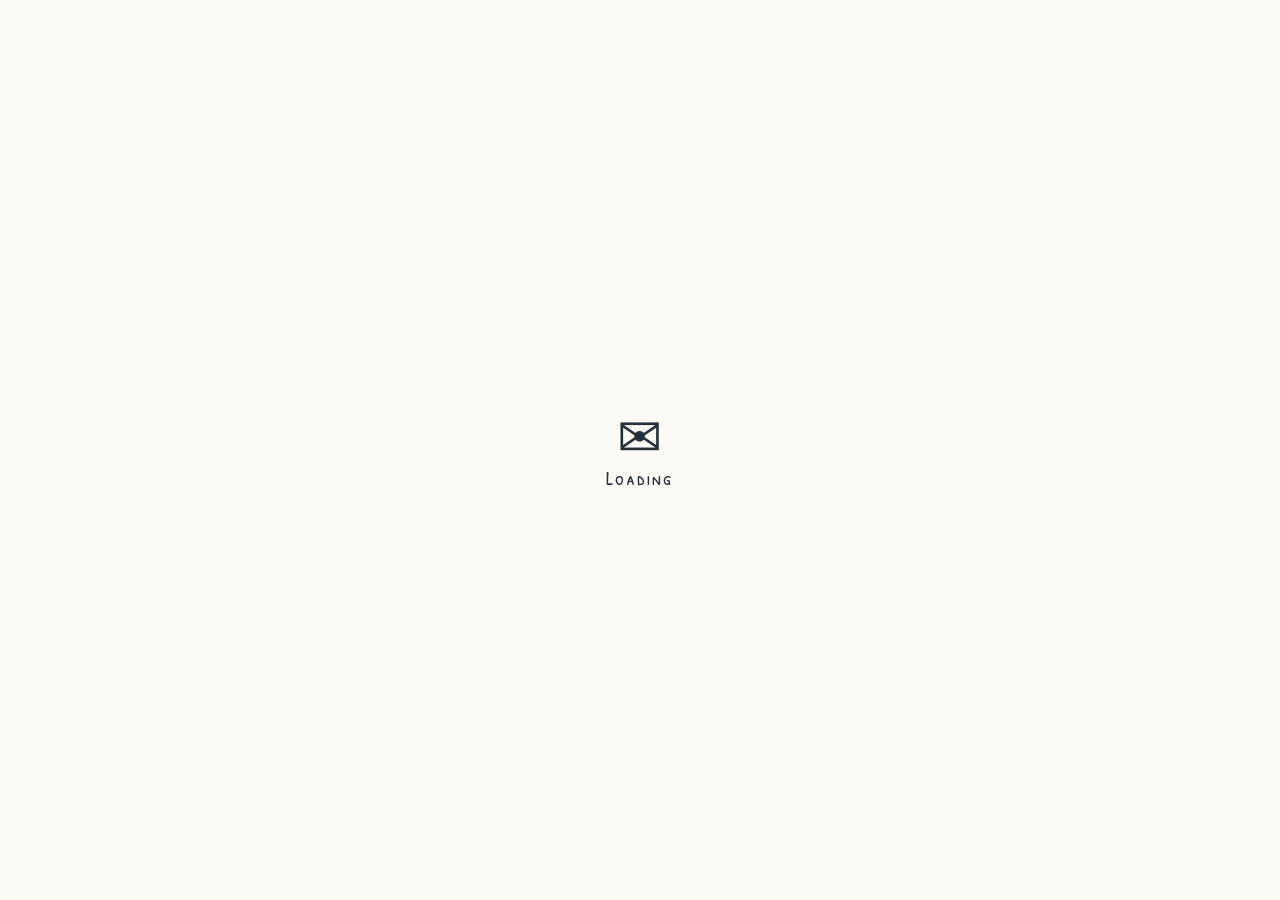
<file: index.html>
<!doctype html>
<html lang="en">
  <head>
    <meta charset="UTF-8" />
    <meta name="viewport" content="width=device-width, initial-scale=1.0, viewport-fit=cover" />
    <title>Hemu Ski</title>
    <script type="module" crossorigin src="./assets/main-DgQdAham.js"></script>
    <link rel="modulepreload" crossorigin href="./assets/GLTFLoader-hS365B8N.js">
    <link rel="modulepreload" crossorigin href="./assets/throw-S4Wrr3JF.js">
    <link rel="modulepreload" crossorigin href="./assets/names-BtdoCmkn.js">
    <link rel="modulepreload" crossorigin href="./assets/rider-model-C6Z0Vw7s.js">
    <link rel="stylesheet" crossorigin href="./assets/names-BeeP5o1p.css">
  </head>
  <body>
    <canvas id="game"></canvas>

    <!-- Touch controls (touch.js): a floating stick low on the left, and the
         buttons by the right thumb, which change with what you're doing. -->
    <div id="touch" class="hidden">
      <div class="zone" role="application" aria-label="Steering: touch and drag"></div>
      <div class="stick" aria-hidden="true">
        <svg viewBox="0 0 123 123"><path d="M61.5 9l-6 6M61.5 9l6 6M61.5 114l-6-6M61.5 114l6-6M9 61.5l6-6M9 61.5l6 6M114 61.5l-6-6M114 61.5l-6 6" /></svg>
        <i></i>
      </div>
      <div class="pad">
        <button type="button" class="act hidden"></button>
        <button type="button" class="alt hidden"></button>
        <button type="button" class="aux hidden"></button>
        <button type="button" class="big hidden"></button>
        <button type="button" class="low hidden"></button>
      </div>
    </div>

    <div id="hud" class="hidden">
      <div class="run-tag"><span class="badge" id="run-badge"></span><span id="run-name"></span></div>
      <div class="stats">
        <div><label>Speed</label><b id="speed">0</b><small>km/h</small></div>
        <div><label>Time</label><b id="time">0:00.0</b></div>
        <div><label>Alt</label><b id="alt">0</b><small>m</small></div>
      </div>
      <button type="button" id="minimap-open" data-tip="Map · M" aria-label="Open the map (M)" aria-controls="bigmap" aria-expanded="false">
        <canvas id="minimap" width="200" height="200"></canvas>
      </button>
      <!-- GPS: what to do next on the way to the big map's destination. -->
      <div id="gps" class="hidden" role="status" aria-live="polite">
        <span class="badge"></span>
        <div><p><b class="act"></b><span class="dist"></span></p><p class="then"></p></div>
      </div>
      <div id="toast"></div>
      <button type="button" id="prompt" disabled></button>
    </div>

    <!-- Sidebar menu: icon rail on the left edge, with panels that open beside it. -->
    <nav id="menu" aria-label="Game menu">
      <!-- On a touch screen the rail folds away behind this button. -->
      <button type="button" class="mi toggle" aria-label="Menu" aria-expanded="false" aria-controls="menu-rail">
        <svg viewBox="0 0 24 24" aria-hidden="true"><path d="M4 7h16M4 12h16M4 17h16" /></svg>
      </button>
      <div class="rail" id="menu-rail">
        <a class="mi go" href="./diorama.html" data-tip="Diorama" aria-label="Diorama">
          <svg viewBox="0 0 24 24" aria-hidden="true">
            <path fill="#9b7356" d="M2.5 16.5h19l-1.5 4h-16z" />
            <path fill="#fbfaf5" d="M2.5 16.5 8.5 7l3 3.5L15 4l6.5 12.5z" />
            <path d="M6.3 10.4l1.6 1 1.4-1M12.4 8.6l1.6 1.2 1.5-1.1 1.6 1" />
          </svg>
        </a>
        <button class="mi" id="mi-restart" data-tip="Back to the start · R" aria-label="Back to the start (R)">
          <svg viewBox="0 0 24 24" aria-hidden="true"><path d="M4.5 12a7.5 7.5 0 1 0 2.2-5.3" /><path d="M4.5 4v4.5H9" /></svg>
        </button>
        <hr />
        <button class="mi" data-flyout="rider" data-tip="Rider" aria-label="Rider" aria-expanded="false" aria-controls="fly-rider">
          <svg viewBox="0 0 24 24" aria-hidden="true">
            <path fill="#4f8fd6" d="M4.5 21.5c.4-3.9 3.6-6 7.5-6s7.1 2.1 7.5 6z" />
            <circle fill="#f3d6bd" cx="12" cy="10" r="4.6" />
            <path fill="#fbfaf5" d="M7 10.2a5 5 0 0 1 10 0z" />
            <rect fill="#f0c24a" x="8" y="9.4" width="8" height="2.8" rx="1.3" />
          </svg>
        </button>
        <button class="mi" data-flyout="outfit" data-tip="Outfit &amp; gear" aria-label="Outfit &amp; gear" aria-expanded="false" aria-controls="fly-outfit">
          <svg viewBox="0 0 24 24" aria-hidden="true">
            <path fill="#d9534a" d="M9 3.5 5.5 5l-3 6 3 1.5L7 10v10.5h10V10l1.5 2.5 3-1.5-3-6L15 3.5c-.5 1.6-1.6 2.5-3 2.5s-2.5-.9-3-2.5z" />
            <path d="M12 6v14.5M8.5 15h2M13.5 15h2" />
          </svg>
        </button>
        <button class="mi" data-flyout="weather" data-tip="Weather &amp; time" aria-label="Weather &amp; time" aria-expanded="false" aria-controls="fly-weather">
          <svg viewBox="0 0 24 24" aria-hidden="true">
            <circle fill="#f0c24a" cx="9" cy="9" r="4.2" />
            <path d="M9 1.8v1.6M2.6 9H1M3.9 3.9l1.1 1.1M14.1 3.9 13 5" />
            <path fill="#fbfaf5" d="M7.5 20.5h11a3.5 3.5 0 0 0 .3-7 5 5 0 0 0-9.5 1.2 3 3 0 0 0-1.8 5.8z" />
          </svg>
        </button>
        <button class="mi" data-flyout="settings" data-tip="Settings" aria-label="Settings" aria-expanded="false" aria-controls="fly-settings">
          <svg viewBox="0 0 24 24" aria-hidden="true">
            <path fill="#c9d3d6" d="M19.2 10.2L21.9 10.9L21.9 13.1L19.2 13.8A7.4 7.4 0 0 1 18.4 15.8L19.8 18.3L18.3 19.8L15.8 18.4A7.4 7.4 0 0 1 13.8 19.2L13.1 21.9L10.9 21.9L10.2 19.2A7.4 7.4 0 0 1 8.2 18.4L5.7 19.8L4.2 18.3L5.6 15.8A7.4 7.4 0 0 1 4.8 13.8L2.1 13.1L2.1 10.9L4.8 10.2A7.4 7.4 0 0 1 5.6 8.2L4.2 5.7L5.7 4.2L8.2 5.6A7.4 7.4 0 0 1 10.2 4.8L10.9 2.1L13.1 2.1L13.8 4.8A7.4 7.4 0 0 1 15.8 5.6L18.3 4.2L19.8 5.7L18.4 8.2A7.4 7.4 0 0 1 19.2 10.2Z" />
            <circle fill="#fff" cx="12" cy="12" r="3" />
          </svg>
        </button>
        <hr />
        <button class="mi" id="mi-music" data-tip="Music" aria-label="Music" aria-pressed="true">
          <svg viewBox="0 0 24 24" aria-hidden="true">
            <g class="base">
              <path d="M9 17.5V6.5l10-2.5v11" />
              <path stroke-width="3" d="M9 6.5l10-2.5" />
              <ellipse fill="currentColor" cx="6.6" cy="17.8" rx="2.5" ry="2" transform="rotate(-20 6.6 17.8)" />
              <ellipse fill="currentColor" cx="16.6" cy="15.3" rx="2.5" ry="2" transform="rotate(-20 16.6 15.3)" />
            </g>
            <path class="off halo" d="M3.5 3.5l17 17" />
            <path class="off" d="M3.5 3.5l17 17" />
          </svg>
        </button>
        <button class="mi" id="mi-sfx" data-tip="Sound effects" aria-label="Sound effects" aria-pressed="true">
          <svg viewBox="0 0 24 24" aria-hidden="true">
            <path class="base" fill="currentColor" d="M3 9.5h3.5l5-4.5v14l-5-4.5H3z" />
            <path class="on" d="M15 9.5c1.3 1.5 1.3 3.5 0 5M17.8 6.8c2.8 2.9 2.8 7.5 0 10.4" />
            <path class="off" d="M15.5 9.5l5 5M20.5 9.5l-5 5" />
          </svg>
        </button>
      </div>

      <section class="flyout hidden" id="fly-rider" aria-label="Rider">
        <div class="tab">Rider</div>
        <div class="riders" role="group" aria-label="Choose a rider" aria-describedby="rider-status">
          <button type="button" data-rider="male" aria-pressed="false">Male rider</button>
          <button type="button" data-rider="female" aria-pressed="false">Female rider</button>
          <button type="button" data-rider="classic" aria-pressed="false">Classic rider</button>
        </div>
        <p id="rider-status" role="status" aria-live="polite">Loading rider…</p>
        <p class="keys"><kbd>F</kbd> switch board / on foot<br><kbd>W</kbd> walk · <kbd>Shift</kbd> run<br><kbd>A</kbd> / <kbd>D</kbd> turn · <kbd>S</kbd> stop</p>
        <p class="keys touch-keys">On foot / Board switches · push the stick up to walk, all the way out to run</p>
      </section>
      <section class="flyout hidden" id="fly-outfit" aria-label="Outfit &amp; gear">
        <div class="tab">Outfit &amp; gear</div>
        <div class="choices" role="group" aria-label="Ride on">
          <button type="button" data-gear="board" aria-pressed="false">Snowboard</button>
          <button type="button" data-gear="ski" aria-pressed="false">Skis</button>
        </div>
        <ul class="slots">
          <li>Helmet</li><li>Goggles</li><li>Jacket</li>
          <li>Gloves</li><li>Pants</li><li>Board</li>
        </ul>
        <p class="soon">Coming soon</p>
      </section>
      <section class="flyout hidden" id="fly-weather" aria-label="Weather &amp; time">
        <div class="tab">Weather &amp; time</div>
        <p class="clock"><output id="wx-clock">10:30</output> <span id="wx-phase">Morning</span></p>
        <input type="range" id="wx-hour" min="0" max="24" step="0.05" value="10.5" aria-label="Time of day">
        <div class="choices wx-times" role="group" aria-label="Go to">
          <button type="button" data-hour="sunrise">Sunrise</button>
          <button type="button" data-hour="noon">Noon</button>
          <button type="button" data-hour="sunset">Sunset</button>
          <button type="button" data-hour="night">Night</button>
        </div>
        <label class="check"><input type="checkbox" id="wx-run"> Let the day go by</label>
        <div class="choices wx-kinds" role="group" aria-label="Weather">
          <button type="button" data-weather="clear" aria-pressed="false">Clear</button>
          <button type="button" data-weather="cloudy" aria-pressed="false">Cloudy</button>
          <button type="button" data-weather="snow" aria-pressed="false">Snowing</button>
          <button type="button" data-weather="blizzard" aria-pressed="false">Blizzard</button>
          <button type="button" data-weather="changeable" aria-pressed="false" class="wide">Changeable</button>
        </div>
        <label class="check"><input type="checkbox" id="wx-aurora"> Aurora by night</label>
      </section>
      <section class="flyout hidden" id="fly-settings" aria-label="Settings">
        <div class="tab">Settings</div>
        <div class="mouse-look">
          <label class="check"><input type="checkbox" id="set-mouselook"> Mouse look</label>
          <p class="note">Click the view, then move the mouse to look around you, up, down and all the way round (or drag across the view). <kbd>Esc</kbd> frees the mouse.</p>
        </div>
        <p class="touch-only">Nothing to set on a touch screen yet.</p>
      </section>
    </nav>

    <div id="panel" class="panel hidden">
      <div class="tab" id="panel-tab">Hemu · 禾木</div>
      <div class="body" id="panel-body"></div>
      <button class="next" id="panel-next" aria-label="Continue">▶</button>
    </div>

    <!-- The whole map, opened from the mini-map; the ride waits underneath. -->
    <div id="bigmap" class="hidden">
      <section class="sheet" role="dialog" aria-modal="true" aria-labelledby="bigmap-tab">
        <div class="tab" id="bigmap-tab">Map · 禾木</div>
        <button type="button" class="x" aria-label="Close the map">×</button>
        <div class="frame">
          <canvas></canvas>
          <div class="pick hidden" aria-hidden="true"></div>
          <div class="zoom" role="group" aria-label="Zoom">
            <button type="button" class="zin" aria-label="Zoom in (+)" title="Zoom in (+)">+</button>
            <button type="button" class="zout" aria-label="Zoom out (−)" title="Zoom out (−)">−</button>
            <button type="button" class="zme" aria-label="Centre on you" title="Centre on you">
              <svg viewBox="0 0 24 24" aria-hidden="true"><circle cx="12" cy="12" r="6" /><circle cx="12" cy="12" r="1.6" fill="currentColor" /><path d="M12 2.5v4M12 17.5v4M2.5 12h4M17.5 12h4" /></svg>
            </button>
            <button type="button" class="zfit" aria-label="Whole map (0)" title="Whole map (0)">
              <svg viewBox="0 0 24 24" aria-hidden="true"><path d="M4 9V4h5M15 4h5v5M20 15v5h-5M9 20H4v-5" /></svg>
            </button>
          </div>
          <div class="you" aria-hidden="true">
            <i></i>
            <svg viewBox="-12 -12 24 24"><path d="M0-11 7 8 0 4-7 8z" /></svg>
            <b>You</b>
          </div>
        </div>
        <div class="foot">
          <p class="dest"><span class="badge"></span><span class="what"></span><button type="button" class="clear hidden">Clear route</button></p>
          <p class="here"><span class="badge"></span><span class="name"></span><span class="alt"></span></p>
          <div class="acts">
            <button type="button" class="go">See it on the diorama ▸</button>
            <button type="button" class="back">Back to riding</button>
          </div>
        </div>
      </section>
    </div>

    <div id="title">
      <div class="where">禾木 · Jikepulin · Altay</div>
      <button id="begin">Begin</button>
    </div>
    <div id="cloud"></div>

    <div id="loading"><div class="env">✉</div><div>Loading</div></div>
  </body>
</html>
</file>
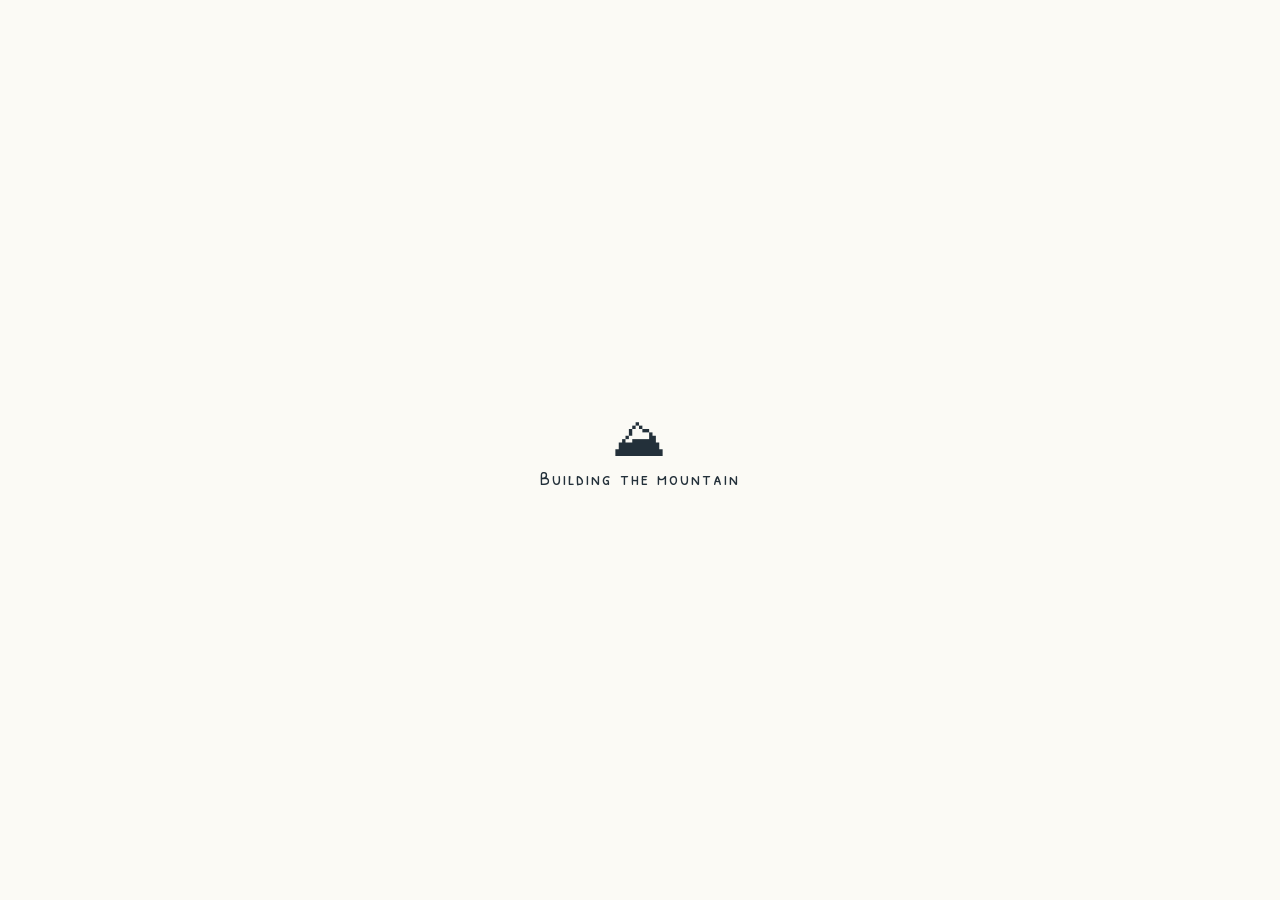
<file: diorama.html>
<!doctype html>
<html lang="en">
  <head>
    <meta charset="UTF-8" />
    <meta name="viewport" content="width=device-width, initial-scale=1.0, viewport-fit=cover" />
    <title>Hemu Diorama</title>
    <script type="module" crossorigin src="./assets/diorama-BJHn_eO2.js"></script>
    <link rel="modulepreload" crossorigin href="./assets/GLTFLoader-hS365B8N.js">
    <link rel="modulepreload" crossorigin href="./assets/throw-S4Wrr3JF.js">
    <link rel="modulepreload" crossorigin href="./assets/names-BtdoCmkn.js">
    <link rel="stylesheet" crossorigin href="./assets/names-BeeP5o1p.css">
    <link rel="stylesheet" crossorigin href="./assets/diorama-BgUAHHxZ.css">
  </head>
  <body>
    <canvas id="game"></canvas>
    <div id="you-tag" class="dio-you hidden" aria-hidden="true">You</div>

    <aside class="dio-card" id="legend">
      <div class="tab">Hemu · 禾木</div>
      <p class="sub">Jikepulin Ski Resort · Altay, Xinjiang</p>
      <ul class="key">
        <li><span class="badge easy"></span>Easy</li>
        <li><span class="badge intermediate"></span>Intermediate</li>
        <li><span class="badge advanced"></span>Advanced</li>
        <li><span class="badge expert"></span>Expert</li>
        <li><span class="badge lift"></span>Lift</li>
        <li><span class="badge lodge"></span>Service centre</li>
      </ul>
      <p class="dim" id="stats"></p>
      <p class="hint">Drag to spin · scroll to zoom · WASD to fly (Q/E down/up, Shift faster) · click a run, lift, station or lodge to go there</p>
      <p class="hint touch-hint">Drag to spin · pinch to zoom · two fingers to move · tap a run, lift or lodge to go there</p>
      <div class="btns">
        <button id="spin" aria-pressed="true">Auto-spin</button>
        <button id="home">Reset view</button>
        <a href="./">Ride it ▸</a>
      </div>
    </aside>

    <div id="tip" class="dio-tip hidden" role="status">
      <div class="head"><span class="badge"></span><span class="zh"></span></div>
      <div class="en"></div>
      <div class="rows"></div>
    </div>

    <!-- The picked place, and where it can send you in the game. -->
    <section id="pick" class="dio-pick hidden" aria-label="Selected place" aria-live="polite">
      <div class="tab"></div>
      <button type="button" class="x" aria-label="Close">×</button>
      <div class="head"><span class="badge"></span><span class="zh"></span></div>
      <div class="en"></div>
      <div class="rows"></div>
      <p class="what"></p>
      <div class="acts"></div>
    </section>
    <!-- The first time on a touch screen: how to handle the table. -->
    <div id="guide" class="dio-guide hidden">
      <section role="dialog" aria-modal="true" aria-labelledby="guide-tab">
        <div class="tab" id="guide-tab">Touch the table</div>
        <div class="moves">
          <svg viewBox="0 0 64 56" aria-hidden="true"><circle cx="44" cy="22" r="10" fill="#fff" stroke-dasharray="4 3" /><path d="M34 40C26 46 14 44 8 34M8 34h9M8 34l2 8" /></svg>
          <p><b>Spin it</b>: drag with one finger</p>
          <svg viewBox="0 0 64 56" aria-hidden="true"><circle cx="22" cy="34" r="8" fill="#fff" stroke-dasharray="4 3" /><circle cx="42" cy="22" r="8" fill="#fff" stroke-dasharray="4 3" /><path d="M12 46 6 52M6 52h7M6 52v-7M52 10l6-6M58 4h-7M58 4v7" /></svg>
          <p><b>Zoom</b>: pinch</p>
          <svg viewBox="0 0 64 56" aria-hidden="true"><circle cx="20" cy="20" r="8" fill="#fff" stroke-dasharray="4 3" /><circle cx="40" cy="20" r="8" fill="#fff" stroke-dasharray="4 3" /><path d="M20 32v16M40 32v16M15 43l5 5 5-5M35 43l5 5 5-5" /></svg>
          <p><b>Move around</b>: drag with two fingers</p>
          <svg viewBox="0 0 64 56" aria-hidden="true"><circle cx="32" cy="28" r="8" fill="#fff" stroke-dasharray="4 3" /><circle cx="32" cy="28" r="16" stroke-dasharray="2 4" /></svg>
          <p><b>Pick a place</b>: tap a run, a lift, a station or a lodge</p>
          <svg viewBox="0 0 64 56" aria-hidden="true"><circle cx="32" cy="28" r="8" fill="#fff" stroke-dasharray="4 3" /><path d="M18 14l-5-5M46 14l5-5M18 42l-5 5M46 42l5 5" /></svg>
          <p><b>Fly closer</b>: double-tap a spot</p>
        </div>
        <button type="button" class="ok">Got it</button>
      </section>
    </div>
    <div id="cloud"></div>

    <p class="dio-credit">Terrain: AWS Terrain Tiles · Runs &amp; lifts © OpenStreetMap contributors</p>

    <div id="loading"><div class="env">⛰</div><div>Building the mountain</div></div>
  </body>
</html>
</file>
<file: assets/names-BeeP5o1p.css>
@font-face{font-family:Patrick Hand;font-style:normal;font-weight:400;font-display:swap;src:url(./patrick-hand-latin-CLvioJyB.woff2)format("woff2");unicode-range:U+??,U+131,U+152-153,U+2BB-2BC,U+2C6,U+2DA,U+2DC,U+304,U+308,U+329,U+2000-206F,U+20AC,U+2122,U+2191,U+2193,U+2212,U+2215,U+FEFF,U+FFFD}@font-face{font-family:Patrick Hand;font-style:normal;font-weight:400;font-display:swap;src:url(./patrick-hand-latin-ext-BrmbLZ0Z.woff2)format("woff2");unicode-range:U+100-2BA,U+2BD-2C5,U+2C7-2CC,U+2CE-2D7,U+2DD-2FF,U+304,U+308,U+329,U+1D00-1DBF,U+1E00-1E9F,U+1EF2-1EFF,U+2020,U+20A0-20AB,U+20AD-20C4,U+2113,U+2C60-2C7F,U+A720-A7FF}@font-face{font-family:Patrick Hand SC;font-style:normal;font-weight:400;font-display:swap;src:url(./patrick-hand-sc-latin-B24HhQI1.woff2)format("woff2");unicode-range:U+??,U+131,U+152-153,U+2BB-2BC,U+2C6,U+2DA,U+2DC,U+304,U+308,U+329,U+2000-206F,U+20AC,U+2122,U+2191,U+2193,U+2212,U+2215,U+FEFF,U+FFFD}@font-face{font-family:Patrick Hand SC;font-style:normal;font-weight:400;font-display:swap;src:url(./patrick-hand-sc-latin-ext-CkIWoGM5.woff2)format("woff2");unicode-range:U+100-2BA,U+2BD-2C5,U+2C7-2CC,U+2CE-2D7,U+2DD-2FF,U+304,U+308,U+329,U+1D00-1DBF,U+1E00-1E9F,U+1EF2-1EFF,U+2020,U+20A0-20AB,U+20AD-20C4,U+2113,U+2C60-2C7F,U+A720-A7FF}:root{--ink:#23303a;--paper:#fbfaf5;--tab:#7fb0e3;--accent:#f0c24a;--route:#9b5de5}*{box-sizing:border-box}html,body{overscroll-behavior:none;background:#8ccac4;height:100%;margin:0;overflow:hidden}body{color:var(--ink);-webkit-user-select:none;user-select:none;-webkit-tap-highlight-color:transparent;touch-action:manipulation;font-family:Patrick Hand,Comic Sans MS,cursive}#game{touch-action:none;width:100%;height:100%;display:block;position:fixed;inset:0}#loading{text-align:center;background:var(--paper);letter-spacing:2px;place-content:center;font-family:Patrick Hand SC,cursive;font-size:20px;transition:opacity .6s;display:grid;position:fixed;inset:0}#loading .env{font-size:54px;line-height:1}#loading.done{opacity:0;pointer-events:none}#menu.open{z-index:1}#cloud{z-index:2}#loading{z-index:3}.hidden{display:none!important}#title{pointer-events:none;flex-direction:column;justify-content:flex-end;align-items:center;gap:16px;padding-bottom:9vh;transition:opacity .5s;display:flex;position:fixed;inset:0}#title.gone{opacity:0}#title.gone #begin{pointer-events:none}#title .where{letter-spacing:2px;background:var(--paper);border:2.5px solid var(--ink);padding:1px 14px 3px;font-family:Patrick Hand SC,cursive;font-size:19px;box-shadow:4px 4px #23303a59}#begin{pointer-events:auto;cursor:pointer;letter-spacing:4px;color:var(--ink);background:var(--accent);border:2.5px solid var(--ink);padding:4px 40px 9px;font-family:Patrick Hand SC,cursive;font-size:28px;transition:transform .12s;box-shadow:inset 0 -7px #c99a2a,5px 5px #23303a59}#begin:hover{transform:translateY(-3px)rotate(-1deg)}#begin:active{transform:translateY(1px);box-shadow:inset 0 -4px #c99a2a,3px 3px #23303a59}#cloud{pointer-events:none;visibility:hidden;position:fixed;inset:0;overflow:hidden}#cloud i{background:radial-gradient(circle, var(--paper) 0 52%, #fbfaf500 70%);border-radius:50%;width:80vmax;height:80vmax;margin:-40vmax 0 0 -40vmax;position:absolute;top:50%;left:50%}.panel{background:var(--paper);border:2.5px solid var(--ink);width:min(620px,100vw - 32px);padding:30px 26px 22px;font-size:21px;line-height:1.35;position:fixed;bottom:7vh;left:50%;transform:translate(-50%);box-shadow:6px 6px #23303a59}.panel .tab,#menu .tab,#bigmap .tab{background:var(--tab);color:#fff;border:2.5px solid var(--ink);letter-spacing:1px;text-shadow:1.5px 1.5px 0 var(--ink);padding:4px 18px;font-family:Patrick Hand SC,cursive;font-size:22px;position:absolute;top:-22px;left:-14px;box-shadow:4px 4px #23303a59}.panel .body p{margin:0 0 8px}.panel .body .dim{opacity:.65;font-size:17px}.panel .body kbd{text-align:center;border:2px solid var(--ink);min-width:26px;box-shadow:2px 2px 0 var(--ink);background:#fff;border-radius:4px;margin:0 2px;padding:0 6px;font-family:inherit;font-size:16px;display:inline-block}.panel .keys{grid-template-columns:auto 1fr;gap:6px 14px;margin:10px 0 4px;font-size:18px;display:grid}.panel .next{background:var(--paper);border:2.5px solid var(--ink);width:46px;height:46px;color:var(--tab);cursor:pointer;font-size:22px;position:absolute;bottom:-16px;right:-12px;box-shadow:4px 4px #23303a59}.panel .next:hover{background:#fff}.panel .big{margin:4px 0 10px;font-family:Patrick Hand SC,cursive;font-size:40px;line-height:1}#hud{pointer-events:none;position:fixed;inset:0}#run-name{text-overflow:ellipsis;white-space:nowrap;min-width:0;overflow:hidden}#hud .run-tag{background:var(--paper);border:2.5px solid var(--ink);align-items:center;gap:10px;padding:4px 14px 4px 6px;font-size:20px;display:flex;position:absolute;top:18px;left:18px;box-shadow:4px 4px #23303a59}#hud .badge,#bigmap .badge{border:2px solid var(--ink);flex:none;width:22px;height:22px;display:inline-block}:is(#hud,#bigmap) .badge.easy{background:#4f8fd6;border-radius:50%}:is(#hud,#bigmap) .badge.intermediate{background:#d9534a;transform:rotate(45deg)scale(.85)}:is(#hud,#bigmap) .badge:is(.advanced,.expert){background:#23303a;transform:rotate(45deg)scale(.85)}:is(#hud,#bigmap) .badge.offpiste{background:#fbfaf5;border-style:dashed;border-radius:50%}:is(#hud,#bigmap) .badge.lake{background:#a9d8dc;border-radius:50%}:is(#hud,#bigmap) .badge.lift{background:var(--accent);border-radius:4px;height:16px}:is(#hud,#bigmap) .badge.hall{background:#5f8064;border-radius:3px}:is(#hud,#bigmap) .badge.pin{background:var(--route);border-radius:50% 50% 50% 0;transform:rotate(-45deg)scale(.85)}#gps{background:var(--paper);border:2.5px solid var(--ink);border-left:8px solid var(--route);align-items:flex-start;gap:10px;width:260px;padding:5px 12px 6px 9px;display:flex;position:absolute;top:236px;right:18px;box-shadow:4px 4px #23303a59}#gps .badge{margin-top:3px}#gps p{margin:0;line-height:1.15}#gps .act{font-size:20px;font-weight:400}#gps .dist{color:var(--route);white-space:nowrap;margin-left:8px;font-family:Patrick Hand SC,cursive;font-size:19px}#gps .then{opacity:.7;margin-top:2px;font-size:15px}#hud .stats{gap:10px;display:flex;position:absolute;bottom:18px;left:18px}#hud .stats>div{background:var(--paper);border:2.5px solid var(--ink);min-width:92px;padding:2px 12px 4px;box-shadow:4px 4px #23303a59}#hud .stats label{opacity:.6;font-family:Patrick Hand SC,cursive;font-size:14px;display:block}#hud .stats b{font-size:30px;font-weight:400}#hud .stats small{margin-left:3px;font-size:14px}#minimap-open{cursor:pointer;pointer-events:auto;background:0 0;border:0;border-radius:50%;padding:0;transition:transform .12s;position:absolute;top:18px;right:18px}#minimap{border:2.5px solid var(--ink);background:var(--paper);border-radius:50%;width:200px;height:200px;display:block;box-shadow:4px 4px #23303a59}#minimap-open:hover{transform:translateY(-2px)}#minimap-open:active{transform:translate(1px,1px)}#minimap-open:focus-visible{outline:3px solid var(--tab);outline-offset:3px}#minimap-open:after{content:attr(data-tip);opacity:0;pointer-events:none;letter-spacing:1px;white-space:nowrap;color:var(--ink);background:var(--paper);border:2.5px solid var(--ink);padding:0 10px 2px;font-family:Patrick Hand SC,cursive;font-size:18px;transition:opacity .15s,transform .15s;position:absolute;top:calc(100% + 12px);left:50%;transform:translate(-50%,-6px);box-shadow:3px 3px #23303a59}#minimap-open:hover:after,#minimap-open:focus-visible:after{opacity:1;transform:translate(-50%)}#toast{color:#fff;text-shadow:3px 3px 0 var(--ink), -1px -1px 0 var(--ink), 1px -1px 0 var(--ink), -1px 1px 0 var(--ink);opacity:0;visibility:hidden;pointer-events:none;white-space:nowrap;font-family:Patrick Hand SC,cursive;font-size:46px;transition:opacity .25s,visibility 0s .25s;position:absolute;top:22%;left:50%;transform:translate(-50%)}#toast.show{opacity:1;visibility:visible;transition:opacity .25s}#prompt{background:var(--paper);border:2.5px solid var(--ink);font:inherit;color:var(--ink);white-space:nowrap;opacity:0;pointer-events:none;padding:4px 16px 6px;font-size:22px;transition:opacity .2s;position:absolute;bottom:92px;left:50%;transform:translate(-50%);box-shadow:4px 4px #23303a59}#prompt.show{opacity:1}#prompt.show.tap{pointer-events:auto;cursor:pointer}#prompt:disabled{color:var(--ink)}#prompt kbd{border:2px solid var(--ink);background:#fff;border-radius:5px;margin:0 3px;padding:0 7px;font-family:Patrick Hand SC,cursive}#dialogue{background:var(--paper);border:2.5px solid var(--ink);width:min(640px,100vw - 32px);min-height:92px;color:var(--ink);cursor:pointer;opacity:0;pointer-events:none;padding:22px 22px 14px;font-size:24px;line-height:1.3;transition:opacity .2s,transform .2s;position:fixed;bottom:40px;left:50%;transform:translate(-50%,12px);box-shadow:5px 5px #23303a59}#dialogue.show{opacity:1;pointer-events:auto;transform:translate(-50%)}#dialogue .who{background:var(--accent);border:2.5px solid var(--ink);letter-spacing:1px;padding:0 12px 2px;font-family:Patrick Hand SC,cursive;font-size:20px;position:absolute;top:-17px;left:16px}#dialogue .line{min-height:1.3em;margin:0}#dialogue .line a{color:#2f6fc0;text-underline-offset:3px;font-weight:700;text-decoration:underline}#dialogue .more{opacity:0;font-size:18px;position:absolute;bottom:6px;right:12px}#dialogue.done .more{opacity:1;animation:1s ease-in-out infinite dialogue-nudge}#dialogue .more kbd{border:2px solid var(--ink);background:#fff;border-radius:5px;padding:0 6px;font-family:Patrick Hand SC,cursive}@keyframes dialogue-nudge{50%{transform:translate(3px)}}@media (width<=1000px){#dialogue{bottom:112px}}#menu{pointer-events:none;align-items:center;gap:24px;display:flex;position:fixed;top:calc(50% - 15px);left:18px;transform:translateY(-50%)}#menu .rail{pointer-events:auto;background:var(--paper);border:2.5px solid var(--ink);flex-direction:column;gap:7px;padding:7px;display:flex;box-shadow:4px 4px #23303a59}#menu hr{border:0;border-top:2px dashed #23303a59;width:100%;margin:1px 0}.mi{width:42px;height:42px;color:var(--ink);border:2px solid var(--ink);box-shadow:2px 2px 0 var(--ink);cursor:pointer;background:#fff;place-items:center;padding:0;transition:transform .12s;display:grid;position:relative}.mi svg{fill:none;width:26px;height:26px;stroke:var(--ink);stroke-width:2px;stroke-linecap:round;stroke-linejoin:round;overflow:visible}.mi:hover{transform:translateY(-2px)}.mi:active{box-shadow:1px 1px 0 var(--ink);transform:translate(1px,1px)}.mi:focus-visible{outline:3px solid var(--tab);outline-offset:3px}.mi.go{background:var(--tab)}.mi[aria-pressed=true],.mi[aria-expanded=true]{background:var(--accent)}.mi[aria-pressed=true] .off,.mi[aria-pressed=false] .on{display:none}.mi[aria-pressed=false] .base{opacity:.4}.mi .halo{stroke:#fff;stroke-width:5.5px}.mi:after{content:attr(data-tip);opacity:0;pointer-events:none;letter-spacing:1px;white-space:nowrap;background:var(--paper);border:2.5px solid var(--ink);padding:0 10px 2px;font-family:Patrick Hand SC,cursive;font-size:18px;transition:opacity .15s,transform .15s;position:absolute;top:50%;left:calc(100% + 20px);transform:translate(-6px,-50%);box-shadow:3px 3px #23303a59}.mi:hover:after,.mi:focus-visible:after{opacity:1;transform:translateY(-50%)}#menu.open .mi:after{display:none}#menu .flyout{pointer-events:auto;background:var(--paper);border:2.5px solid var(--ink);width:min(290px,100vw - 124px);padding:30px 18px 16px;font-size:19px;line-height:1.3;position:relative;box-shadow:6px 6px #23303a59}#menu .flyout p{margin:0 0 12px}#menu .slots{grid-template-columns:repeat(3,1fr);gap:8px;margin:0 0 14px;padding:0;list-style:none;display:grid}#menu .slots li{aspect-ratio:1;color:#23303a99;border:2px dashed #23303a66;place-items:end center;padding-bottom:3px;font-size:15px;display:grid}#menu .riders{gap:8px;margin:0 0 12px;display:grid}#menu .riders button{text-align:left;width:100%;font:inherit;color:var(--ink);cursor:pointer;border:2px solid var(--ink);box-shadow:2px 2px 0 var(--ink);background:#fff;align-items:center;padding:2px 12px 4px;font-size:19px;display:flex}#menu .riders button[aria-pressed=true]{background:var(--accent)}#menu .riders button[aria-pressed=true]:after{content:"✓";margin-left:auto}#menu .riders[aria-busy=true] button[aria-pressed=true]:after{content:"…"}#menu .riders button:hover{transform:translateY(-1px)}#menu .riders button:active{box-shadow:1px 1px 0 var(--ink);transform:translate(1px,1px)}#menu .riders button:focus-visible{outline:3px solid var(--tab);outline-offset:2px}#menu .clock{margin:0 0 4px;font-size:17px}#menu .clock output{letter-spacing:1px;margin-right:6px;font-family:Patrick Hand SC,cursive;font-size:26px}#menu input[type=range]{width:100%;accent-color:var(--ink);margin:0 0 10px}#menu .choices{grid-template-columns:1fr 1fr;gap:7px;margin:0 0 12px;display:grid}#menu .wx-times{grid-template-columns:repeat(4,1fr);gap:5px}#menu .choices button{font:inherit;color:var(--ink);cursor:pointer;border:2px solid var(--ink);box-shadow:2px 2px 0 var(--ink);background:#fff;padding:1px 4px 3px;font-size:17px}#menu .wx-times button{padding:1px 0 3px;font-size:15px}#menu .choices .wide{grid-column:1/-1}#menu .choices button[aria-pressed=true]{background:var(--accent)}#menu .choices button:hover{transform:translateY(-1px)}#menu .choices button:active{box-shadow:1px 1px 0 var(--ink);transform:translate(1px,1px)}#menu .choices button:focus-visible{outline:3px solid var(--tab);outline-offset:2px}#menu .check{cursor:pointer;align-items:center;gap:8px;margin:0 0 12px;font-size:17px;display:flex}#menu .check input{width:18px;height:18px;accent-color:var(--ink);margin:0}#menu .keys{font-size:16px;line-height:1.6}#menu .touch-keys,#menu .toggle,#menu .touch-only{display:none}#menu .note{opacity:.75;font-size:16px;line-height:1.35}#menu kbd{border:2px solid var(--ink);background:#fff;border-radius:4px;padding:0 5px;font-family:Patrick Hand SC,cursive}#menu .soon{letter-spacing:2px;color:#d9534a;border:2.5px solid;margin:0;padding:0 10px 2px;font-family:Patrick Hand SC,cursive;font-size:18px;display:inline-block;transform:rotate(-4deg)}#bigmap{background:#23303a4d;place-items:center;padding:30px 16px 16px;display:grid;position:fixed;inset:0}#bigmap .sheet{background:var(--paper);border:2.5px solid var(--ink);width:min-content;padding:26px 16px 14px;position:relative;box-shadow:6px 6px #23303a59}#bigmap .x{width:30px;height:26px;font:inherit;color:var(--ink);cursor:pointer;background:0 0;border:0;padding:0;font-size:26px;line-height:1;position:absolute;top:2px;right:6px}#bigmap .frame{aspect-ratio:1;border:2px solid var(--ink);background:var(--paper);width:min(640px,100vw - 68px,100vh - 236px);min-width:220px;position:relative;overflow:hidden}#bigmap canvas{touch-action:none;cursor:grab;width:100%;height:100%;display:block}#bigmap canvas.dragging{cursor:grabbing}#bigmap .zoom{flex-direction:column;gap:6px;display:flex;position:absolute;top:8px;right:8px}#bigmap .zoom button{cursor:pointer;width:34px;height:34px;font:inherit;color:var(--ink);background:var(--paper);border:2px solid var(--ink);box-shadow:2px 2px 0 var(--ink);place-items:center;padding:0;font-size:26px;line-height:1;display:grid}#bigmap .zoom svg{fill:none;stroke:currentColor;stroke-width:2.2px;stroke-linecap:round;stroke-linejoin:round;width:20px;height:20px}#bigmap .zoom button:hover:not(:disabled){background:#fff}#bigmap .zoom button:active:not(:disabled){box-shadow:1px 1px 0 var(--ink);transform:translate(1px,1px)}#bigmap .zoom button:disabled{opacity:.35;cursor:default}#bigmap .you{pointer-events:none;width:0;height:0;position:absolute}#bigmap .you svg{width:28px;height:28px;fill:var(--accent);stroke:var(--ink);stroke-width:2.5px;stroke-linejoin:round;transform:rotate(var(--bearing,0deg));position:absolute;top:-14px;left:-14px;overflow:visible}#bigmap .you i{border:3px solid var(--ink);border-radius:50%;width:52px;height:52px;animation:1.6s ease-out infinite you-ring;position:absolute;top:-26px;left:-26px}@keyframes you-ring{0%{opacity:1;transform:scale(.35)}to{opacity:0;transform:scale(1.3)}}@media (prefers-reduced-motion:reduce){#bigmap .you i{opacity:.45;animation:none}}#bigmap .you b{white-space:nowrap;letter-spacing:1px;background:var(--accent);border:2.5px solid var(--ink);padding:2px 8px 4px;font-family:Patrick Hand SC,cursive;font-size:17px;font-weight:400;line-height:1;position:absolute;bottom:12px;left:14px;box-shadow:3px 3px #23303a59}#bigmap .you.flip-x b{left:auto;right:14px}#bigmap .you.flip-y b{top:12px;bottom:auto}#bigmap .foot{flex-wrap:wrap;align-items:center;gap:8px 16px;margin-top:12px;display:flex}#bigmap .dest{border-bottom:2px dashed #23303a40;flex:1 0 100%;align-items:center;gap:10px;margin:0;padding-bottom:8px;font-size:19px;line-height:1.15;display:flex}#bigmap .dest .what{overflow-wrap:anywhere;flex:1;min-width:0}#bigmap .dest .clear{font:inherit;color:var(--ink);cursor:pointer;white-space:nowrap;border:2px solid var(--ink);box-shadow:2px 2px 0 var(--ink);background:#fff;flex:none;padding:0 10px 2px;font-size:16px}#bigmap .pick{pointer-events:none;white-space:nowrap;text-overflow:ellipsis;background:var(--paper);border:2px solid var(--ink);max-width:calc(100% - 8px);padding:2px 7px 4px;font-size:16px;line-height:1;position:absolute;top:0;left:0;overflow:hidden;box-shadow:2px 2px #23303a59}#bigmap .here{align-items:center;gap:10px;margin:0;font-size:21px;line-height:1.1;display:flex}#bigmap .here .alt{opacity:.65;font-size:17px}#bigmap .acts{flex-wrap:wrap;gap:8px;margin-left:auto;display:flex}#bigmap .acts button{font:inherit;color:var(--ink);cursor:pointer;border:2px solid var(--ink);box-shadow:2px 2px 0 var(--ink);background:#fff;padding:1px 12px 3px;font-size:18px}#bigmap .acts button.go{letter-spacing:1px;background:var(--accent);box-shadow:inset 0 -4px 0 #c99a2a, 2px 2px 0 var(--ink);font-family:Patrick Hand SC,cursive;font-size:20px}#bigmap .acts button:hover{transform:translateY(-1px)}#bigmap .acts button:active{box-shadow:1px 1px 0 var(--ink);transform:translate(1px,1px)}#bigmap button:focus-visible{outline:3px solid var(--tab);outline-offset:2px}@media (height<=520px){#menu .rail{gap:4px;padding:5px}.mi{width:30px;height:30px}.mi svg{width:20px;height:20px}}@media (width<=640px){#minimap{width:120px;height:120px}#gps{width:min(240px,100vw - 36px);top:152px}#bigmap{padding:calc(30px + env(safe-area-inset-top)) 8px calc(8px + env(safe-area-inset-bottom))}#bigmap .sheet{padding:26px 10px 12px}#bigmap .frame{width:min(640px,100vw - 41px,100dvh - 330px)}#bigmap .acts{flex-direction:column;flex:1 0 100%;margin-left:0}#hud .stats>div{min-width:70px;padding:2px 8px}#hud .stats b{font-size:22px}.panel{font-size:18px}}@media (height<=520px) and (orientation:landscape){#bigmap{padding:26px 12px 10px}#bigmap .sheet{grid-template-columns:auto minmax(170px,260px);align-items:start;gap:0 14px;width:auto;padding:22px 12px 12px;display:grid}#bigmap .frame{width:min(640px,100vh - 82px,100vw - 250px);min-width:0}#bigmap .foot{flex-flow:column;align-items:stretch;margin-top:0}#bigmap .dest{flex-wrap:wrap;flex:none}#bigmap .acts{flex-direction:column;margin-left:0}}#touch{pointer-events:none;-webkit-touch-callout:none;position:fixed;inset:0}#touch .zone{pointer-events:auto;touch-action:none;width:62%;height:48%;position:absolute;bottom:0;left:0}#touch .stick{left:calc(30px + env(safe-area-inset-left));bottom:calc(48px + env(safe-area-inset-bottom));box-sizing:border-box;pointer-events:none;opacity:.7;background:#fbfaf566;border:2.5px solid #23303a99;border-radius:50%;width:128px;height:128px;position:absolute}#touch .stick.live{opacity:1}#touch .stick svg{fill:none;stroke:#23303ab3;stroke-width:2.4px;stroke-linecap:round;stroke-linejoin:round;width:100%;height:100%;position:absolute;inset:0}#touch .stick i{box-sizing:border-box;background:var(--paper);border:2.5px solid var(--ink);border-radius:50%;width:56px;height:56px;margin:-28px 0 0 -28px;position:absolute;top:50%;left:50%;box-shadow:3px 3px #23303a59}#touch .pad{right:calc(18px + env(safe-area-inset-right));bottom:calc(52px + env(safe-area-inset-bottom));width:0;height:0;position:absolute}#touch .pad button{letter-spacing:.5px;width:68px;height:68px;color:var(--ink);background:var(--paper);border:2.5px solid var(--ink);pointer-events:auto;touch-action:none;cursor:pointer;border-radius:50%;flex-direction:column;justify-content:center;align-items:center;padding:0 0 3px;font-family:Patrick Hand SC,cursive;font-size:14px;line-height:1;display:flex;position:absolute;bottom:0;right:0;box-shadow:3px 3px #23303a59}#touch .pad button svg{fill:none;width:26px;height:26px;stroke:var(--ink);stroke-width:2.3px;stroke-linecap:round;stroke-linejoin:round}#touch .pad .big,#touch .pad button.lit{background:var(--accent);box-shadow:inset 0 -5px #c99a2a,3px 3px #23303a59}#touch .pad .big{width:88px;height:88px;font-size:17px}#touch .pad .big svg{width:30px;height:30px}#touch .pad button.down{transform:translate(1px,2px);box-shadow:inset 0 -3px #c99a2a,1px 1px #23303a59}#touch .pad button.dim{opacity:.55;box-shadow:none;border-style:dashed}#touch .pad .act{bottom:104px;right:10px}#touch .pad .aux{width:60px;height:60px;font-size:13px;bottom:4px;right:100px}#touch .pad .alt{width:60px;height:60px;font-size:13px;bottom:86px;right:86px}#touch .pad .low{width:80px;height:80px;font-size:15px}#touch[data-layout=walk] .pad .big{background:var(--paper);box-shadow:3px 3px #23303a59}#touch[data-layout=drive] .pad .big{font-size:15px}#touch[data-layout=fly] .pad .big{width:80px;height:80px;font-size:15px;bottom:88px;right:4px}#touch[data-layout=fly] .pad .act{width:60px;height:60px;font-size:13px;bottom:10px;right:98px}#touch[data-layout=lift] .pad .act{bottom:10px;right:10px}@media (orientation:landscape){#touch .zone{width:50%;height:78%}#touch .stick{left:calc(40px + env(safe-area-inset-left));bottom:calc(24px + env(safe-area-inset-bottom))}#touch .pad{right:calc(28px + env(safe-area-inset-right));bottom:calc(26px + env(safe-area-inset-bottom))}}body.touch #hud .run-tag{top:calc(14px + env(safe-area-inset-top));left:calc(66px + env(safe-area-inset-left));box-sizing:border-box;height:44px;max-width:calc(100vw - 200px - env(safe-area-inset-left) - env(safe-area-inset-right));padding:0 14px 2px 8px}body.touch #hud .stats{left:calc(14px + env(safe-area-inset-left));top:calc(66px + env(safe-area-inset-top));background:var(--paper);border:2.5px solid var(--ink);gap:0;bottom:auto;box-shadow:3px 3px #23303a59}body.touch #hud .stats>div{min-width:0;box-shadow:none;background:0 0;border:0;border-right:2px dashed #23303a4d;padding:2px 10px 4px}body.touch #hud .stats>div:last-child{border-right:0}body.touch #hud .stats label{font-size:12px}body.touch #hud .stats b{font-size:22px}body.touch #hud .stats small{margin-left:2px;font-size:12px}body.touch #minimap-open{top:calc(14px + env(safe-area-inset-top));right:calc(14px + env(safe-area-inset-right))}body.touch #minimap{width:104px;height:104px}body.touch #minimap-open:after{display:none}body.touch #gps{top:calc(132px + env(safe-area-inset-top));right:calc(14px + env(safe-area-inset-right));width:min(240px,100vw - 28px)}body.touch #dialogue{bottom:auto;top:calc(14px + env(safe-area-inset-top) + 64px);min-height:0;font-size:20px}body.touch #dialogue .more kbd{display:none}body.touch #toast{white-space:normal;text-align:center;width:max-content;max-width:calc(100vw - 32px);font-size:36px}body.touch #prompt{white-space:normal;text-align:center;width:max-content;max-width:calc(100vw - 32px);min-height:44px;padding:6px 16px 8px;font-size:20px;line-height:1.2;top:46%;bottom:auto}@media (orientation:landscape){body.touch #prompt{top:auto;bottom:calc(16px + env(safe-area-inset-bottom));max-width:calc(100vw - 440px);font-size:18px}}body.touch #menu{left:calc(14px + env(safe-area-inset-left));top:calc(14px + env(safe-area-inset-top));flex-direction:column;align-items:flex-start;gap:12px;max-width:calc(100vw - 28px);transform:none}body.touch #menu .toggle{pointer-events:auto;background:var(--paper);border-width:2.5px;display:grid;box-shadow:3px 3px #23303a59}body.touch #menu .toggle[aria-expanded=true]{background:var(--accent)}body.touch #menu .rail{display:none}body.touch #menu.expanded .rail{grid-template-columns:repeat(4,44px);gap:8px;padding:8px;display:grid}body.touch #menu hr{display:none}body.touch .mi{width:44px;height:44px}body.touch .mi svg{width:26px;height:26px}body.touch .mi:after{display:none}body.touch #menu .flyout{width:min(320px,100vw - 28px);margin-top:16px}body.touch #menu .keys:not(.touch-keys){display:none}body.touch #menu .touch-keys{display:block}body.touch #menu .mouse-look{display:none}body.touch #menu .touch-only{display:block}body.touch .panel{bottom:calc(14px + env(safe-area-inset-bottom));width:min(620px,100vw - 28px);padding:28px 16px 16px;font-size:18px}body.touch .panel .body{touch-action:pan-y;max-height:calc(100dvh - 190px);overflow-y:auto}.panel .next.wide{letter-spacing:2px;width:100%;height:52px;color:var(--ink);background:var(--accent);margin-top:12px;padding:0 0 5px;font-family:Patrick Hand SC,cursive;font-size:24px;display:block;position:static;box-shadow:inset 0 -5px #c99a2a,3px 3px #23303a59}.panel .moves{grid-template-columns:52px 1fr;align-items:center;gap:10px 12px;margin:12px 0 10px;font-size:16px;line-height:1.25}.panel .moves svg{fill:none;width:52px;height:52px;stroke:var(--ink);stroke-width:2.2px;stroke-linecap:round;stroke-linejoin:round}body.touch #bigmap .x{width:44px;height:44px;font-size:30px;top:0;right:2px}body.touch #bigmap .zoom{gap:8px}body.touch #bigmap .zoom button{width:44px;height:44px}body.touch #bigmap .acts button{min-height:48px}body.touch #bigmap .dest .clear{min-height:36px}
</file>
<file: assets/diorama-BgUAHHxZ.css>
#game{cursor:grab;touch-action:none}.dio-card{background:var(--paper);border:2.5px solid var(--ink);width:min(300px,100vw - 32px);padding:24px 18px 14px;font-size:18px;line-height:1.3;position:fixed;top:34px;left:18px;box-shadow:6px 6px #23303a59}.dio-card .tab{background:var(--tab);color:#fff;border:2.5px solid var(--ink);letter-spacing:1px;text-shadow:1.5px 1.5px 0 var(--ink);padding:3px 16px;font-family:Patrick Hand SC,cursive;font-size:22px;position:absolute;top:-22px;left:-12px;box-shadow:4px 4px #23303a59}.dio-card p{margin:0 0 8px}.dio-card .sub{font-size:17px}.dio-card .dim{opacity:.65;font-size:15px}.dio-card .hint{font-size:15px}.dio-card .key{grid-template-columns:1fr 1fr;gap:4px 10px;margin:6px 0 10px;padding:0;font-size:16px;list-style:none;display:grid}.dio-card .key li{align-items:center;gap:8px;display:flex}.dio-card .btns{flex-wrap:wrap;align-items:center;gap:8px;display:flex}.dio-card button,.dio-card a{font:inherit;color:var(--ink);cursor:pointer;border:2px solid var(--ink);box-shadow:2px 2px 0 var(--ink);background:#fff;padding:1px 10px;font-size:16px;text-decoration:none}.dio-card button:active,.dio-card a:active{box-shadow:1px 1px 0 var(--ink);transform:translate(1px,1px)}.dio-card button[aria-pressed=true]{background:var(--accent)}.dio-card a{background:var(--tab);color:#fff;text-shadow:1px 1px 0 var(--ink);margin-left:auto}.badge{border:2px solid var(--ink);flex:none;width:16px;height:16px;display:inline-block;position:relative}.badge.easy,.badge.novice{background:#4f8fd6;border-radius:50%}.badge.intermediate{background:#d9534a;transform:rotate(45deg)scale(.85)}.badge.advanced,.badge.expert,.badge.freeride{background:#23303a;transform:rotate(45deg)scale(.85)}.badge.freeride{background:#f08a24}.badge.expert{margin-right:10px}.badge.expert:after{content:"";background:inherit;border:2px solid var(--ink);box-sizing:content-box;width:100%;height:100%;margin:-2px;position:absolute;top:-9px;left:7px}.badge.lift{background:var(--accent);border-radius:4px;width:18px;height:12px}.badge.lodge{background:#5f8064;border-radius:6px 6px 1px 1px;width:18px;height:14px}.badge.you{background:var(--accent);border-radius:50% 50% 50% 0;transform:rotate(-45deg)}.dio-you{pointer-events:none;letter-spacing:1px;background:var(--accent);border:2.5px solid var(--ink);margin-top:-6px;padding:2px 9px 4px;font-family:Patrick Hand SC,cursive;font-size:17px;line-height:1;position:fixed;top:0;left:0;box-shadow:3px 3px #23303a59}.dio-tip{pointer-events:none;z-index:5;background:var(--paper);border:2.5px solid var(--ink);min-width:150px;max-width:280px;padding:6px 12px 7px;position:fixed;top:0;left:0;box-shadow:4px 4px #23303a59}.dio-tip .head{align-items:center;gap:10px;display:flex}.dio-tip .zh{font-size:22px;line-height:1.15}.dio-tip .en{opacity:.75;margin:1px 0 3px;font-family:Patrick Hand SC,cursive;font-size:16px}.dio-tip .rows{flex-wrap:wrap;gap:0 12px;font-size:15px;display:flex}.dio-tip .rows b{font-size:17px;font-weight:400}.dio-credit{opacity:.6;pointer-events:none;margin:0;font-size:13px;position:fixed;bottom:8px;right:14px}@media (width<=560px){.dio-card{padding:20px 14px 12px;top:auto;bottom:30px;left:16px}.dio-card .key{grid-template-columns:repeat(3,auto);font-size:15px}.dio-card .hint,.dio-card .sub{display:none}.dio-credit{text-align:center;font-size:11px;bottom:6px;left:16px;right:16px}}.dio-pick{z-index:4;background:var(--paper);border:2.5px solid var(--ink);width:min(460px,100vw - 32px);padding:22px 20px 16px;font-size:18px;line-height:1.3;position:fixed;bottom:6vh;left:50%;transform:translate(-50%);box-shadow:6px 6px #23303a59}.dio-pick .tab{background:var(--tab);color:#fff;border:2.5px solid var(--ink);letter-spacing:1px;text-shadow:1.5px 1.5px 0 var(--ink);padding:3px 16px;font-family:Patrick Hand SC,cursive;font-size:20px;position:absolute;top:-22px;left:-12px;box-shadow:4px 4px #23303a59}.dio-pick .x{width:30px;height:30px;font:inherit;color:var(--ink);cursor:pointer;background:0 0;border:0;padding:0;font-size:24px;line-height:1;position:absolute;top:6px;right:8px}.dio-pick .head{align-items:center;gap:10px;padding-right:28px;display:flex}.dio-pick .zh{font-size:26px;line-height:1.15}.dio-pick .en{opacity:.75;margin:1px 0 4px;font-family:Patrick Hand SC,cursive;font-size:17px}.dio-pick .rows{flex-wrap:wrap;gap:0 14px;font-size:16px;display:flex}.dio-pick .rows b{font-size:18px;font-weight:400}.dio-pick .what{margin:8px 0 12px}.dio-pick .acts{flex-wrap:wrap;align-items:center;gap:8px;display:flex}.dio-pick .acts button{font:inherit;color:var(--ink);cursor:pointer;border:2px solid var(--ink);box-shadow:2px 2px 0 var(--ink);background:#fff;padding:1px 12px 3px;font-size:18px}.dio-pick .acts button.go{letter-spacing:1px;background:var(--accent);box-shadow:inset 0 -4px 0 #c99a2a, 2px 2px 0 var(--ink);font-family:Patrick Hand SC,cursive;font-size:20px}.dio-pick .acts button.look{box-shadow:none;border-style:dashed;margin-left:auto}.dio-pick .acts button:hover{transform:translateY(-1px)}.dio-pick .acts button:active{box-shadow:1px 1px 0 var(--ink);transform:translate(1px,1px)}.dio-pick button:focus-visible{outline:3px solid var(--tab);outline-offset:2px}@media (width<=560px){body.picking #legend{display:none}.dio-pick{padding:20px 14px 12px;font-size:17px;bottom:26px}.dio-pick .acts button.look{margin-left:0}}#cloud{z-index:8}.dio-card .touch-hint,body.touch .dio-card .hint:not(.touch-hint){display:none}body.touch .dio-card .touch-hint{display:block}body.touch .dio-card button,body.touch .dio-card a{place-items:center;min-height:44px;display:inline-grid}body.touch .dio-tip{display:none!important}body.touch .dio-pick{bottom:calc(26px + env(safe-area-inset-bottom))}body.touch .dio-pick .x{width:44px;height:44px;font-size:28px;top:2px;right:4px}body.touch .dio-pick .acts{flex-direction:column;align-items:stretch}body.touch .dio-pick .acts button{min-height:48px}body.touch .dio-pick .acts button.look{margin-left:0}@media (width<=560px){body.touch .dio-card{top:calc(56px + env(safe-area-inset-top));width:auto;padding:22px 14px 10px;bottom:auto;left:14px;right:14px}body.touch .dio-card .key{margin-bottom:4px}body.touch .dio-card .dim{margin:0}body.touch .dio-card .touch-hint{left:14px;right:14px;bottom:calc(100px + env(safe-area-inset-bottom));text-align:center;border:2px solid var(--ink);background:#fbfaf5eb;margin:0;padding:5px 12px 7px;font-size:16px;line-height:1.25;position:fixed}body.touch .dio-card .btns{left:14px;right:14px;bottom:calc(38px + env(safe-area-inset-bottom));grid-template-columns:repeat(3,minmax(0,1fr));gap:8px;display:grid;position:fixed}body.touch .dio-card .btns>*{box-sizing:border-box;height:48px;margin:0;font-size:17px}body.touch .dio-credit{bottom:calc(12px + env(safe-area-inset-bottom))}}.dio-guide{z-index:6;background:#23303a6b;place-items:center;padding:16px;display:grid;position:fixed;inset:0}.dio-guide section{box-sizing:border-box;background:var(--paper);border:2.5px solid var(--ink);width:min(354px,100%);padding:30px 16px 16px;position:relative;box-shadow:6px 6px #23303a59}.dio-guide .tab{background:var(--tab);color:#fff;border:2.5px solid var(--ink);letter-spacing:1px;text-shadow:1.5px 1.5px 0 var(--ink);padding:3px 16px 5px;font-family:Patrick Hand SC,cursive;font-size:21px;position:absolute;top:-22px;left:-8px;box-shadow:4px 4px #23303a59}.dio-guide .moves{grid-template-columns:64px 1fr;align-items:center;gap:12px 14px;margin-bottom:14px;display:grid}.dio-guide .moves p{margin:0;font-size:17px;line-height:1.25}.dio-guide svg{fill:none;width:64px;height:56px;stroke:var(--ink);stroke-width:2.2px;stroke-linecap:round;stroke-linejoin:round}.dio-guide .ok{cursor:pointer;letter-spacing:2px;width:100%;height:52px;color:var(--ink);background:var(--accent);border:2.5px solid var(--ink);padding:0 0 4px;font-family:Patrick Hand SC,cursive;font-size:22px;display:block;box-shadow:inset 0 -5px #c99a2a,3px 3px #23303a59}
</file>
